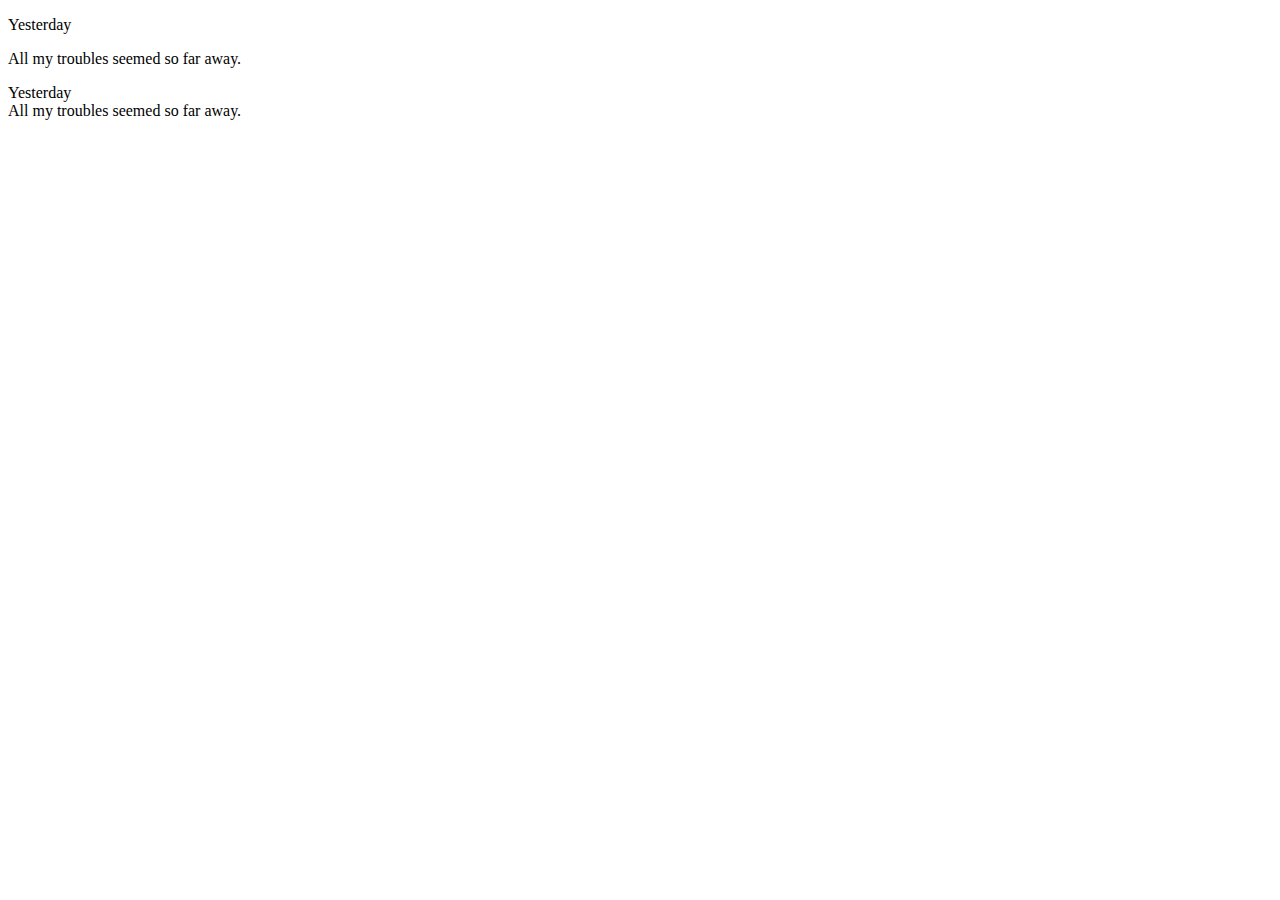
<file: 0871_web/index.html>
<!DOCTYPE html>
<html lang="en">
<head>
    <meta charset="UTF-8">
    <meta http-equiv="X-UA-Compatible" content="IE=edge">
    <meta name="viewport" content="width=device-width, initial-scale=1.0">
    <title>My first page</title>

    <body>
        <p>Yesterday</p>
        <p>All my troubles seemed so far away.</p>

        Yesterday<br>
        All my troubles seemed so far away.
    </body>
</head>
<body>
    
</body>
</html>
</file>
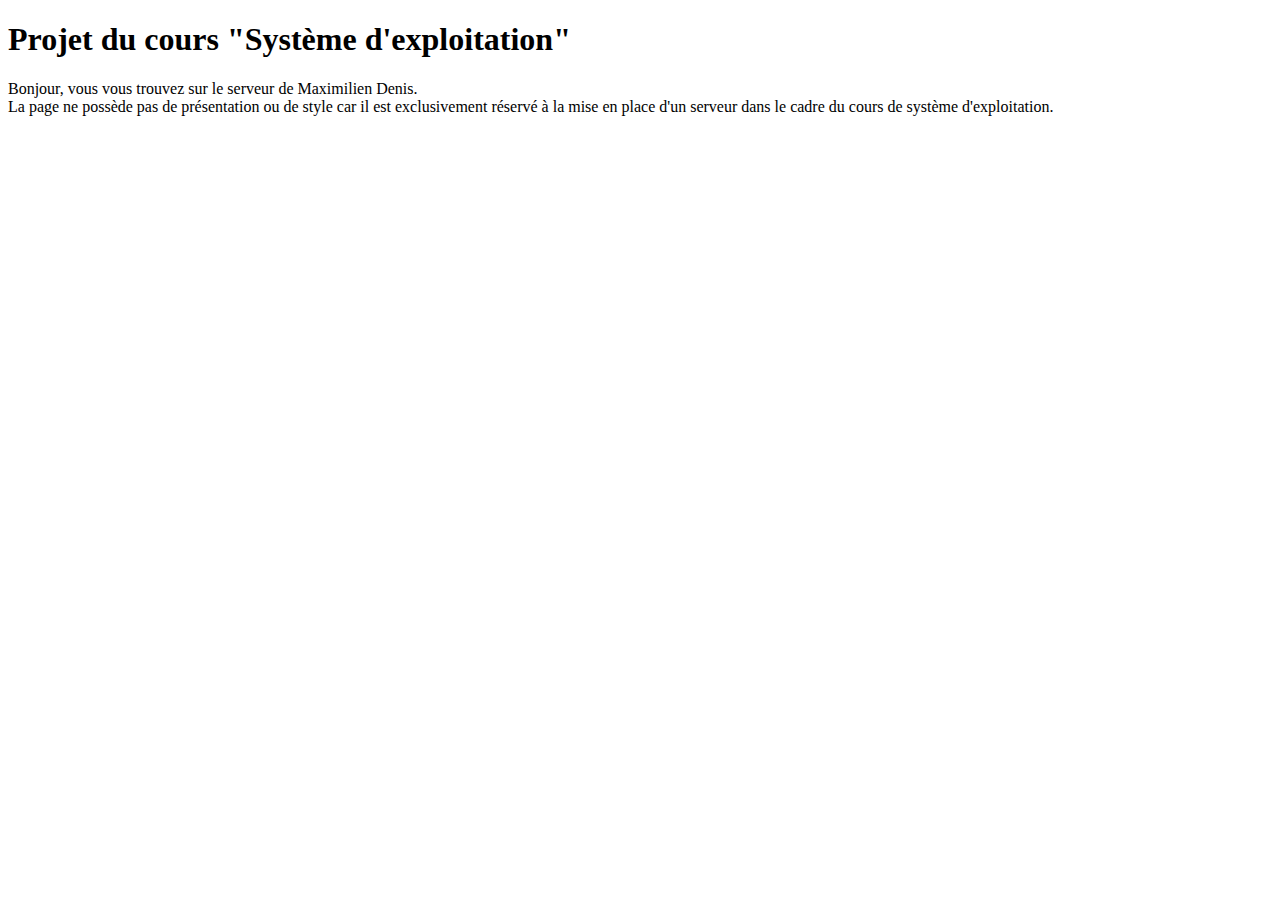
<file: 0867_systeme/projet/web_server/index.html>
<!DOCTYPE html>
<html lang="en">
<head>
    <meta charset="UTF-8">
    <meta http-equiv="X-UA-Compatible" content="IE=edge">
    <meta name="viewport" content="width=device-width, initial-scale=1.0">
    <link rel="stylesheet" href="style.css">
    <title>Projet système d'exploitation</title>
</head>
<body>
    <h1>Projet du cours "Système d'exploitation"</h1>
    <div>
        Bonjour, vous vous trouvez sur le serveur de Maximilien Denis.<br>
        La page ne possède pas de présentation ou de style car il est exclusivement réservé à la mise en place d'un serveur dans le cadre du cours de système d'exploitation.<br>
    </div>
    <div id="denis">
        Qu'est-ce qui est jaune et qui attend ?
    </div>
</body>
</html>
</file>
<file: 0867_systeme/projet/web_server/style.css>
#denis {
    color: white;
}
</file>
